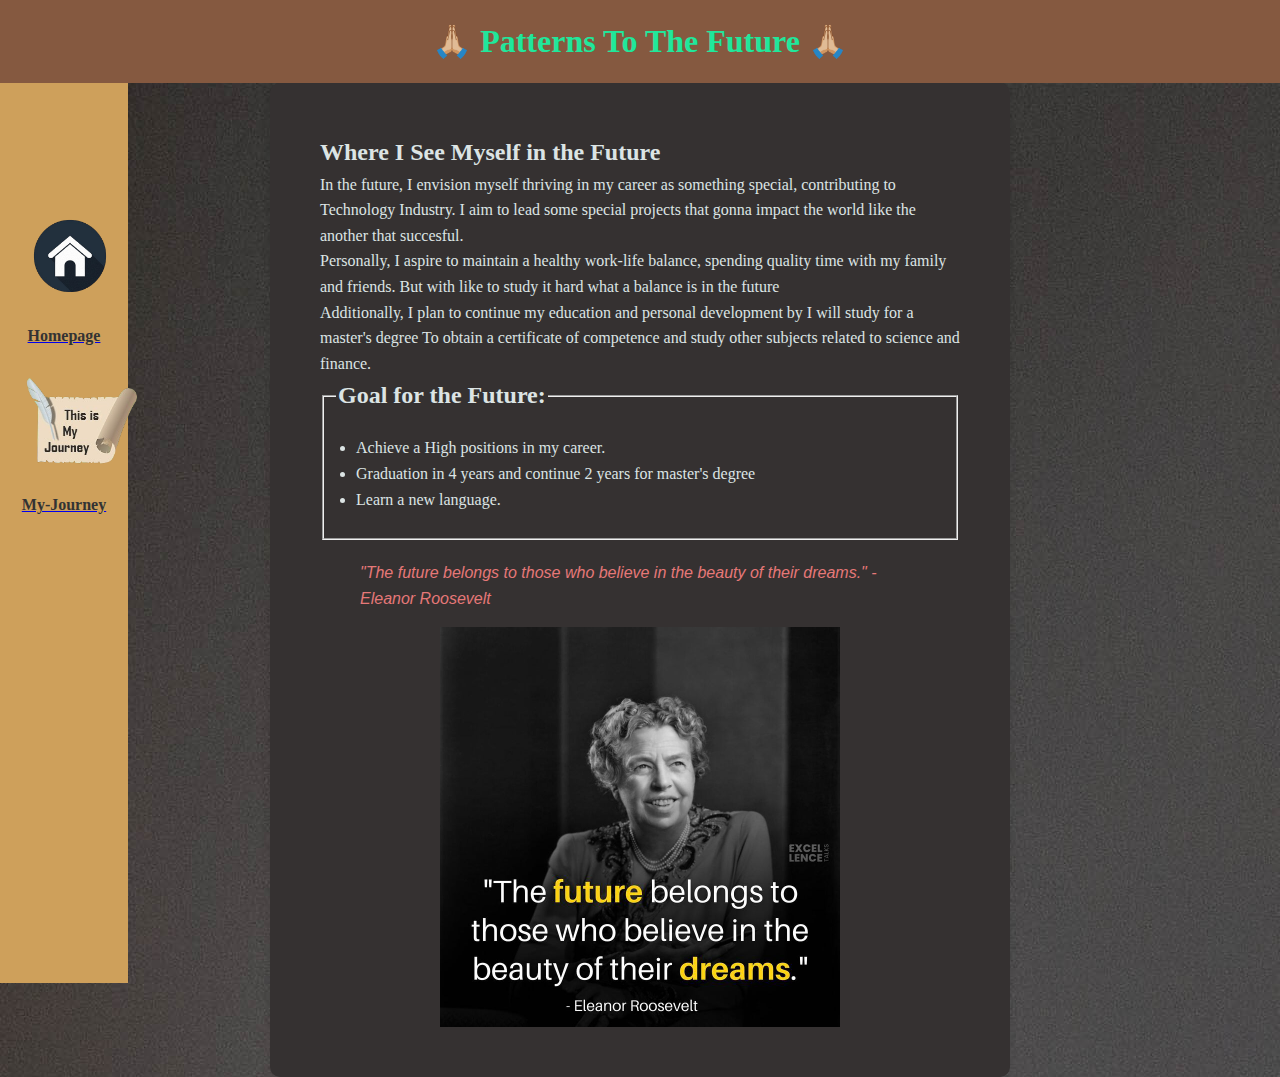
<file: myfuture.html>
<!DOCTYPE html>
<html lang="en">
<head>
    <meta charset="UTF-8">
    <meta name="viewport" content="width=device-width, initial-scale=1.0">
    <title>My Future</title>
    <link rel="stylesheet" href="mystyle.css">
</head>
<body>
     <header class="Header">
         <h1> 🙏🏼 Patterns To The Future 🙏🏼 </h1>
     </header>

    <nav class="Navigationbar">
       <ul class="UnOrderlistbar">
           <br><br><br><br>
           <li> <a href="index.html">
                 <img src="resources/Homepage.png" alt="Homepage" width="100" height="100">
                 <span class="Link-Text">Homepage</span>
                 </a> </li> <br>
           <li> <a href="myjourney.html">
                 <img src="resources/My-Journey.png" alt="My-Journey" width="120" height="100">
                 <span class="Link-Text">My-Journey</span>
                 </a> </li>
       </ul>
    </nav>

    <main>
        <section class="FutureVision">
            <h2>Where I See Myself in the Future</h2>
            <p>
                In the future, I envision myself thriving in my career as something special, 
                contributing to Technology Industry. I aim to lead some special projects that gonna impact the world like the another that succesful.
            </p>
            <p>
                Personally, I aspire to maintain a healthy work-life balance, spending quality time with 
                my family and friends. But with like to study it hard what a balance is in the future
            </p>
            <p>
                Additionally, I plan to continue my education and personal development by I will study for a master's degree To obtain 
                a certificate of competence and study other subjects related to science and finance.
            </p>
 
            <fieldset>
                <legend> <!--@@-->
                    <h2>Goal for the Future:</h2>
                </legend>
            <ul class="goal-list">
                <li>Achieve a High positions in my career.</li>
                <li>Graduation in 4 years and continue 2 years for master's degree</li>
                <li>Learn a new language.</li>
            </ul>
            </fieldset>

            <blockquote class="quote">"The future belongs to those who believe in the beauty of their dreams." - Eleanor Roosevelt</blockquote><!--New-->
                <img src="resources/Quote3.png" alt="Quote3" width="400" height="400" class="Quote3">
        </section>
    </main>

</body>
</html>
</file>
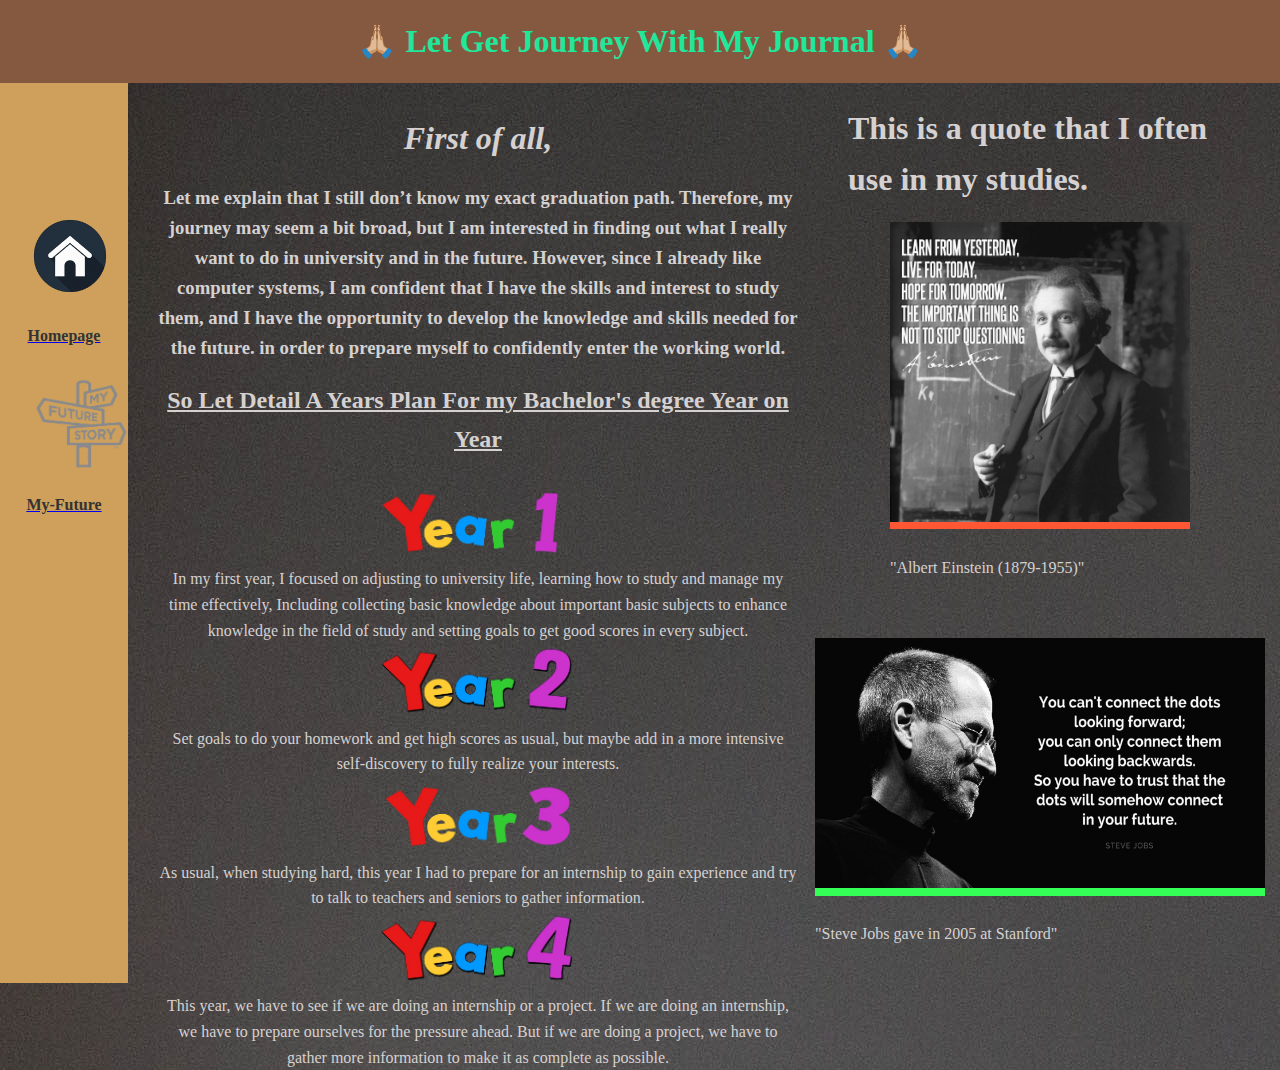
<file: myjourney.html>
<!DOCTYPE html>
<html lang="en">
<head>
    <meta charset="UTF-8">
    <meta name="viewport" content="width=device-width, initial-scale=1.0">
    <title>My Journey</title>
    <link rel="stylesheet" href="mystyle.css">
</head>
<body>
     <header class="Header">
         <h1> 🙏🏼 Let Get Journey With My Journal 🙏🏼 </h1>
     </header>

    <nav class="Navigationbar">
       <ul class="UnOrderlistbar">
           <br><br><br><br>
           <li> <a href="index.html">
                 <img src="resources/Homepage.png" alt="Homepage" width="100" height="100">
                 <span class="Link-Text">Homepage</span>
                 </a> </li> <br>
           <li> <a href="myfuture.html">
                 <img src="resources/My-Future.png" alt="My-Future" width="120" height="100">
                 <span class="Link-Text">My-Future</span>
                 </a> </li>
       </ul>
    </nav>

    <section class="First_Explain">
         <h1> <i>First of all,</i> </h1> 
         <h3> Let me explain that I still don’t know my exact graduation path. 
            Therefore, my journey may seem a bit broad, but I am interested in finding out 
            what I really want to do in university and in the future. However, since I already like computer systems, 
            I am confident that I have the skills and interest to study them, and I have the opportunity to develop 
            the knowledge and skills needed for the future. 
            in order to prepare myself to confidently enter the working world.</h3>
         <h2> <u>So Let Detail A Years Plan For my Bachelor's degree Year on Year</u> </h2> <br>
            <img src="resources/Year1.png" alt="Year1" class="Year1Article" width="200" height="75">
             <p>In my first year, I focused on adjusting to university life, learning how to study and manage my time effectively, 
                Including collecting basic knowledge about important basic subjects to enhance knowledge in the field of study 
                and setting goals to get good scores in every subject.</p>
                <img src="resources/Year2.png" alt="Year2" class="Year2Article" width="200" height="75">
                 <p>Set goals to do your homework and get high scores as usual, but maybe add in a more intensive self-discovery to fully realize your interests.</p>
                    <img src="resources/Year3.png" alt="Year3" class="Year3Article" width="200" height="75">
                     <p>As usual, when studying hard, this year I had to prepare for an internship to gain experience 
                        and try to talk to teachers and seniors to gather information.</p>
                        <img src="resources/Year4.png" alt="Year4" class="Year4Article" width="200" height="75">
                         <p>This year, we have to see if we are doing an internship or a project. If we are doing an internship, 
                            we have to prepare ourselves for the pressure ahead. But if we are doing a project, we have to gather 
                            more information to make it as complete as possible.</p>
    </section>
    
    <aside class="Side_List">
        <h1>This is a quote that I often use in my studies.</h1>
        <figure> <!--New-->
            <div style="background-color: #ff5733;">
                <img src="resources/Quote1.png" alt="Quote1" width="300" height="300">
            </div> <br>
            <figcaption class="Caption">"Albert Einstein (1879-1955)"</figcaption><br>
        </figure>
        <figure>
            <div style="background-color: #33ff57;"> 
                <img src="resources/Quote2.png" alt="Quote1" width="450" height="250">
            </div> <br> 
            <figcaption>"Steve Jobs gave in 2005 at Stanford"</figcaption>
        </figure>
    </aside>
</body>
</html>
</file>
<file: mystyle.css>
/* CSS For Global */

body, h1, h2, p {
    margin: 0;
    padding: 0;
    box-sizing: border-box;
}

body {
    background-image: url(resources/Background.jpg);
    font-family: Garamond, serif;
    line-height: 1.6;
    background-color: #f4f4f4;
    color: #d6d1d1;
}

header {
    background: #855940;
    color: #fff;
    padding: 1em 0;
    text-align: center;
    color: rgb(33, 231, 155);
    position: sticky;
    top: 0px;
}

.Navigationbar {
    position: sticky;
    top: 0px;
    background-color: #cea05b;
    padding: 15px;
    text-align: center;
    float: left;
    width: 10%;
    height: 100vh;
    list-style: none;
    margin: 0;
    padding: 0;
}

.UnOrderlistbar {
    list-style: none;
    margin: 0;
    padding: 20px;
}

.Link-Text {
    display: block;
    margin-top: 10px;
    font-size: 16px;
    color: #333;
    font-weight: bold;
    text-decoration: none;
    transition: color 0.3s;
}
/* CSS For Global END*/

/*-----------------------------------------*/
/*-----------------------------------------*/
/*-----------------------------------------*/

/* CSS For Homepage */

.HomePictureRight {
    float: right;
    margin-left: 20px;
    max-width: 300px;
    height: auto; 
    width: 50%;
}

section {
    padding: 20px;
    margin: 0 auto;
    max-width: 800px;
}

.HomeIGLink {
    color: #1e90ff;
    text-decoration: none;
    text-align: center;
}

.HomeIGIcon {
    width: 64px;
    height: 64px;
}

.HomeIGLogo {
    display: flex;
    justify-content: center;
}

/* CSS For Homepage END */

/*-----------------------------------------*/
/*-----------------------------------------*/
/*-----------------------------------------*/


/* CSS For Journey */

.First_Explain {
    height: 200px;
    width: 50%;
    float: left;
    padding: 30px;
    text-align: center;
}

.Side_List {
    width: 30%;
    padding: 20px;
    display: flex;
    flex-direction: column;
    align-items: center;
}

/* CSS For Journey END*/

/*-----------------------------------------*/
/*-----------------------------------------*/
/*-----------------------------------------*/

/* CSS For Future */

.FutureVision {
    padding: 50px;
    background-color: rgb(53, 49, 49);
    border-radius: 10px;
    box-shadow: 0 0 10px rgba(0,0,0,0.1);
    color: #dce4e4;
    width: 50%;
}

.goal-list { 
    margin-top: 15px;
    padding-left: 20px; 
} 

.quote { 
    font-style: italic;
    font-family: 'Lucida Sans', 'Lucida Sans Regular', 'Lucida Grande', 'Lucida Sans Unicode', Geneva, Verdana, sans-serif;
    color: #e67878; 
    margin-top: 20px; 
} 

.Quote3 { 
    display: block; 
    margin-left: auto; 
    margin-right: auto; 
}



/* CSS For Future END*/
</file>
